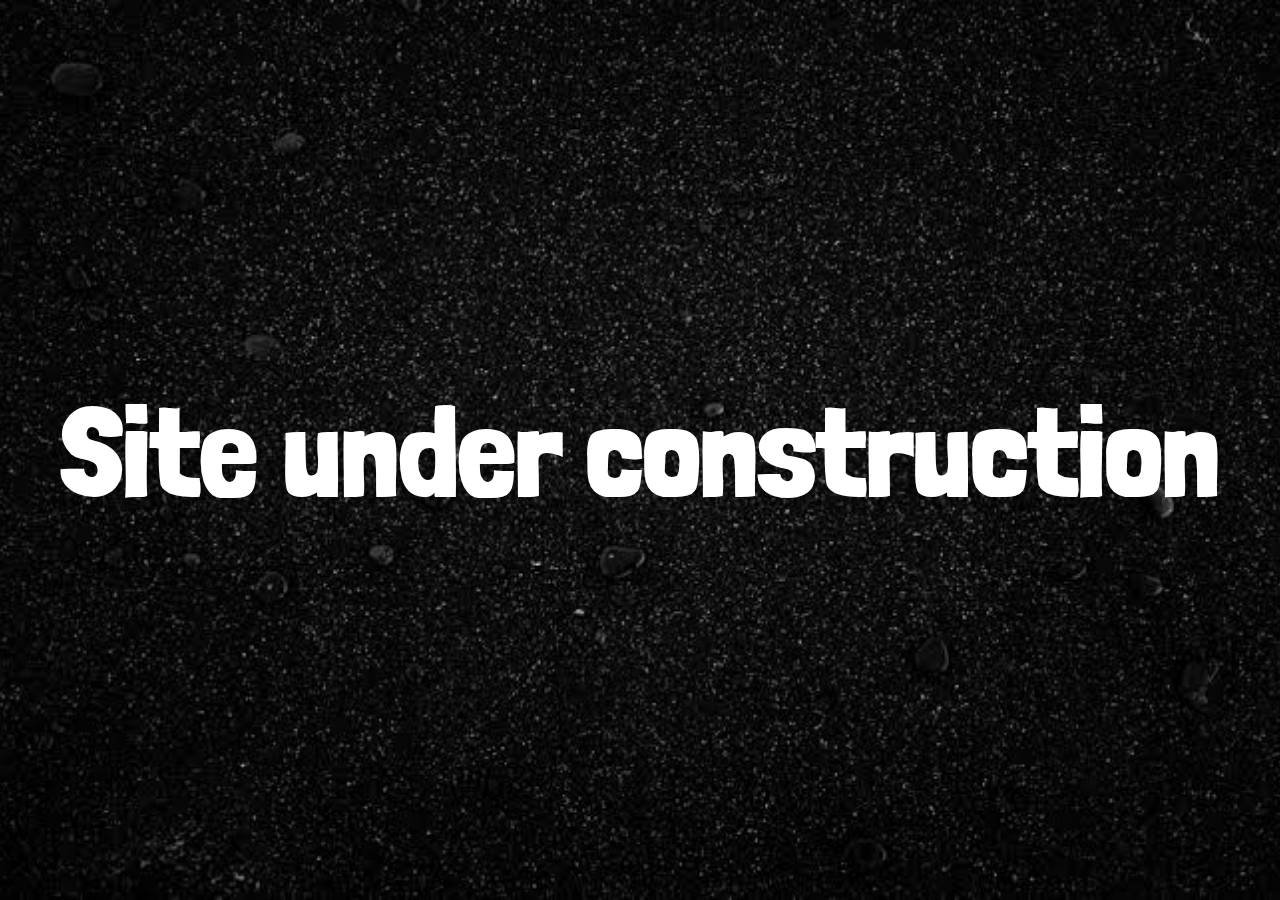
<file: index.html>
<!DOCTYPE html>
<html lang="en">
  <head>
    <meta charset="UTF-8">
    <meta name="viewport" content="width=device-width, initial-scale=1">
    <meta name="description" content="Saadman Nuheen">
    <link href="style.css" rel="stylesheet">
    <link rel="preconnect" href="https://fonts.gstatic.com">
    <link href="https://fonts.googleapis.com/css2?family=Londrina+Solid&display=swap" rel="stylesheet">
    <link rel="stylesheet" href="https://cdnjs.cloudflare.com/ajax/libs/animate.css/4.1.1/animate.min.css">
    <title>Saadman Nuheen</title>
    <script src="main.js"></script>
    <script data-ad-client="ca-pub-3760401011534456" async src="https://pagead2.googlesyndication.com/pagead/js/adsbygoogle.js"></script>
  </head>
  <body>
    <div class="animate__animated animate__backInDown">
      <h1>Site under construction</h1>
      <p class="animate__animated"></p>
    </div>
  </body>
</html>
</file>
<file: style.css>
* {
  margin: 0;
  padding: 0;
  box-sizing: border-box;
  color: white;
  font-family: 'Londrina Solid', cursive;
}
html {
  height: 100%;
}
body {
  height: 100%;
  background-image: url('bg-pic.jpeg');
  background-position: center;
  background-repeat: no-repeat;
  background-size: cover;
}
div{
  text-align: center;
  position: relative;
  top:50%;
  transform: translateY(-50%);
}
h1{
  font-size: 10vw;
}
p{
  font-size: 5vw;
}
</file>
